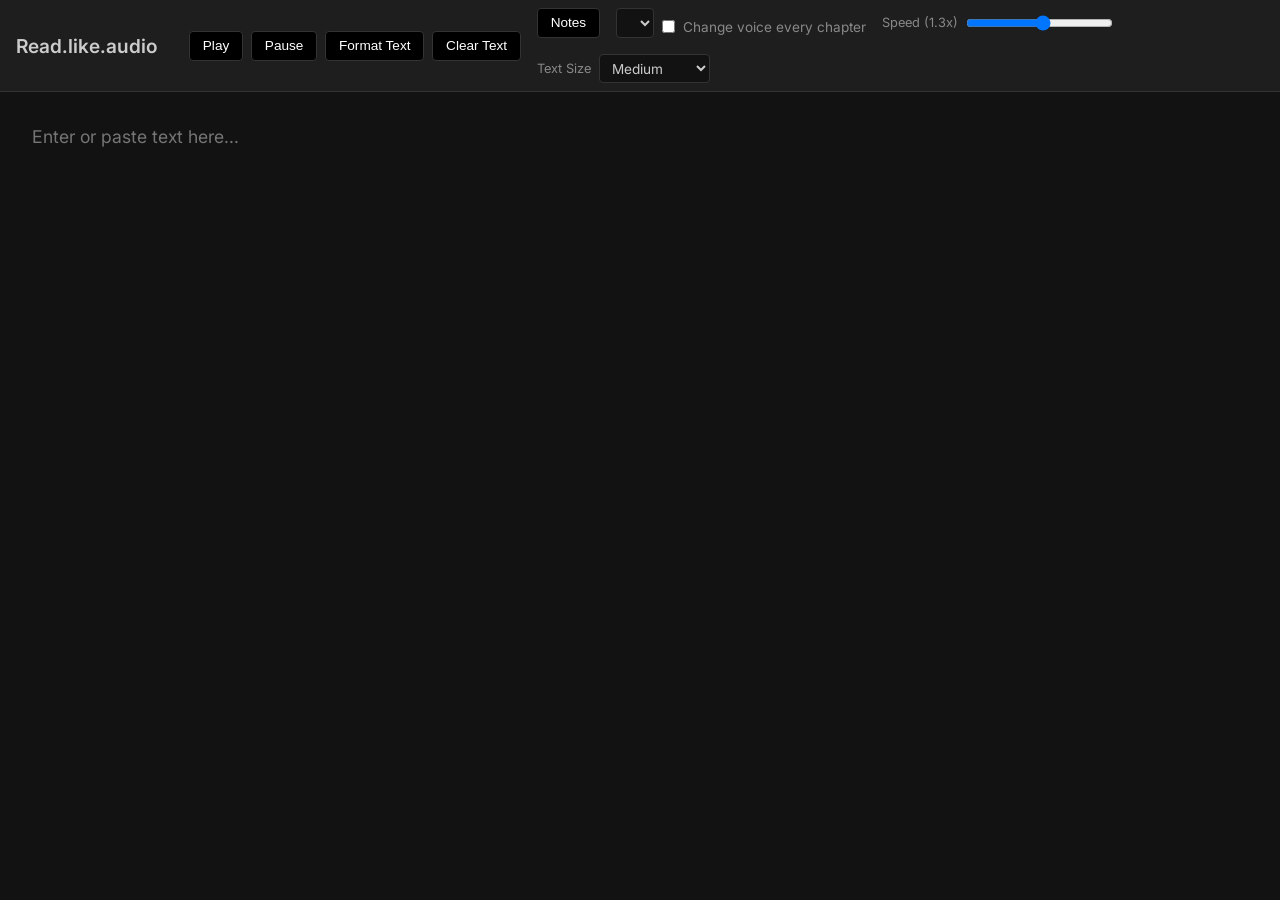
<file: src/index.html>
<!DOCTYPE html>
<html lang="en">
<head>
    <meta charset="UTF-8">
    <meta name="viewport" content="width=device-width, initial-scale=1.0">
    <title>Read.like.audio: Smart Screen Reader</title>
    <link href="https://fonts.googleapis.com/css2?family=Inter:wght@300;400;600&display=swap" rel="stylesheet">
    <link rel="stylesheet" href="styles.css">
    <meta name="description" content="A simple, minimalist screen reader with built-in text formatting and voice synthesis.">
</head>
<body>
    <div class="container">
        <header class="sticky-header">
            <div class="header-left">
                <div class="header-title">
                    <h1><a href="https://github.com/LikeDotAudio/Read.Like.audio" target="_blank" rel="noopener noreferrer">Read.like.audio</a></h1>
                </div>
                <div class="button-row">
                    <button id="btn-play" class="btn primary">Play</button>
                    <button id="btn-pause" class="btn secondary">Pause</button>
                    <button id="btn-format" class="btn secondary">Format Text</button>
                    <button id="btn-clear-text" class="btn danger">Clear Text</button>
                </div>
            </div>
            <div class="controls-section">
                <div class="row">
                    <button id="btn-notes" class="btn secondary">Notes</button>
                    <div class="control-group">
                        <select id="voice-select">
                            <option>Loading voices...</option>
                        </select>
                        <div style="display: flex; align-items: center; gap: 0.5rem; margin-top: 0.5rem;">
                            <input type="checkbox" id="alternate-voice-checkbox">
                            <label for="alternate-voice-checkbox" style="font-size: 0.85rem; cursor: pointer;">Change voice every chapter</label>
                        </div>
                    </div>
                    <div class="control-group">
                        <label for="rate-slider">Speed (<span id="rate-value">1.3</span>x)</label>
                        <input type="range" id="rate-slider" min="0.5" max="2" value="1.3" step="0.1">
                    </div>
                    <div class="control-group">
                        <label for="size-select">Text Size</label>
                        <select id="size-select">
                            <option value="1.5rem">Small</option>
                            <option value="2rem" selected>Medium</option>
                            <option value="2.5rem">Large</option>
                            <option value="3.5rem">Extra Large</option>
                        </select>
                    </div>
                </div>
            </div>
        </header>

        <main class="content-area">
            <div id="toc-sidebar" style="display: none;">
                <h3>Chapters</h3>
                <ul id="toc-list"></ul>
            </div>
            <div class="reader-area">
                <textarea id="text-input" placeholder="Enter or paste text here..."></textarea>
                <div id="prompter-view" style="display: none;"></div>
            </div>
        </main>

        <!-- Notes Modal -->
        <div id="notes-modal" class="modal" style="display: none;">
            <div class="modal-content">
                <div class="modal-header">
                    <h2 style="color: var(--text-primary);">Favorited Notes</h2>
                    <button id="btn-close-notes" class="btn secondary">Close</button>
                </div>
                <textarea id="notes-output" readonly></textarea>
                <div style="display: flex; justify-content: flex-end; gap: 1rem;">
                    <button id="btn-clear-notes" class="btn danger">Clear Notes</button>
                    <button id="btn-copy-notes" class="btn primary">Copy to Clipboard</button>
                </div>
            </div>
        </div>
    </div>
    <script src="script.js"></script>
    <script src="Prompter.js"></script>
    <script src="Header.js"></script>
    <script src="NoteBook.js"></script>
</body>
</html>
</file>
<file: src/styles.css>
:root {
    --bg: #121212;
    --panel-bg: #1e1e1e;
    --border: #333333;
    --text-primary: #cccccc;
    --text-secondary: #888888;
    --accent: #ffffff;
    --accent-bg: #333333;
    --prompter-font-size: 2rem;
}

* {
    box-sizing: border-box;
    margin: 0;
    padding: 0;
}

body {
    font-family: 'Inter', sans-serif;
    background: var(--bg);
    color: var(--text-primary);
    height: 100vh;
    overflow: hidden; /* Prevent body scroll, everything scrolls internally */
    display: flex;
    flex-direction: column;
}

.container {
    width: 100%;
    height: 100%;
    display: flex;
    flex-direction: column;
}

/* Minimalist Header */
.sticky-header {
    display: flex;
    flex-wrap: wrap;
    align-items: center;
    justify-content: space-between;
    padding: 0.5rem 1rem;
    background: var(--panel-bg);
    border-bottom: 1px solid var(--border);
    gap: 1rem;
    z-index: 100;
}

.header-left {
    display: flex;
    align-items: center;
    gap: 2rem;
}

.header-title h1 {
    font-size: 1.2rem;
    font-weight: 600;
}

.header-title h1 a {
    color: var(--text-primary);
    text-decoration: none;
    transition: color 0.2s ease;
}

.header-title h1 a:hover {
    color: rgb(244, 144, 44);
    text-shadow: 0 0 10px rgba(244, 144, 44, 0.6);
}

.controls-section {
    flex: 1;
    display: flex;
    flex-wrap: wrap;
    align-items: center;
    justify-content: flex-end;
    gap: 1rem;
}

.row {
    display: flex;
    flex-wrap: wrap;
    align-items: center;
    gap: 1rem;
}

.control-group {
    display: flex;
    align-items: center;
    gap: 0.5rem;
}

label {
    font-size: 0.8rem;
    color: var(--text-secondary);
    white-space: nowrap;
}

select, input[type="range"] {
    padding: 0.3rem 0.5rem;
    background: var(--bg);
    border: 1px solid var(--border);
    color: var(--text-primary);
    border-radius: 4px;
    font-family: 'Inter', sans-serif;
    outline: none;
    font-size: 0.85rem;
}

select:focus, input[type="range"]:focus {
    border-color: var(--text-secondary);
}

.button-row {
    display: flex;
    gap: 0.5rem;
}

.btn {
    padding: 0.4rem 0.8rem;
    background: #000000;
    border: 1px solid #333333;
    color: #ffffff;
    border-radius: 4px;
    font-size: 0.85rem;
    cursor: pointer;
    transition: background 0.2s, border-color 0.2s;
}

.btn:hover {
    background: #111111;
    border-color: #555555;
}

.btn:active {
    background: rgb(244, 144, 44);
    border-color: rgb(44, 144, 244);
}

.btn.primary {
    background: #000000;
    color: #ffffff;
    border: 1px solid #333333;
}

.btn.primary:hover {
    background: #111111;
}

.btn.primary:active {
    background: rgb(244, 144, 44);
    border-color: rgb(44, 144, 244);
}

.btn.running {
    background: rgb(44, 144, 244) !important;
    border-color: rgb(44, 144, 244) !important;
    color: #ffffff;
}

/* Main Content Area */
.content-area {
    display: flex;
    flex: 1;
    overflow: hidden;
}

/* TOC Sidebar */
#toc-sidebar {
    width: 250px;
    background: var(--panel-bg);
    border-right: 1px solid var(--border);
    padding: 1rem;
    overflow-y: auto;
}

#toc-sidebar h3 {
    margin-bottom: 1rem;
    font-size: 1rem;
    color: var(--text-primary);
    font-weight: normal;
    text-transform: uppercase;
    letter-spacing: 1px;
}

#toc-list {
    list-style: none;
}

#toc-list li {
    margin-bottom: 0.5rem;
    cursor: pointer;
    color: var(--text-secondary);
    font-size: 0.9rem;
}

#toc-list li:hover {
    color: var(--text-primary);
}

#toc-list li.toc-active {
    color: rgb(244, 144, 44);
    text-shadow: 0 0 10px rgba(244, 144, 44, 0.6);
    font-weight: 600;
}

/* Reader Area */
.reader-area {
    flex: 1;
    display: flex;
    flex-direction: column;
    min-width: 0;
    height: 100%;
}

textarea {
    flex: 1;
    width: 100%;
    background: var(--bg);
    border: none;
    padding: 2rem;
    color: var(--text-primary);
    font-size: 1.1rem;
    line-height: 1.5;
    font-family: 'Inter', sans-serif;
    resize: none;
    outline: none;
}

/* Teleprompter Mode */
#prompter-view {
    flex: 1;
    width: 100%;
    background: var(--bg);
    padding: 2rem 4rem;
    color: var(--text-primary);
    font-size: var(--prompter-font-size);
    line-height: 1.6;
    font-family: 'Inter', sans-serif;
    overflow-y: auto;
}

.prompter-line {
    display: flex;
    gap: 1.5rem;
    margin-bottom: 1.5rem;
    cursor: pointer;
    padding: 0.5rem;
    border-left: 2px solid transparent;
}

.heading-line {
    color: var(--text-primary);
}

.heading-line.active {
    color: rgb(244, 144, 44) !important;
    text-shadow: 0 0 12px rgba(244, 144, 44, 0.7);
}

.prompter-line:hover {
    background: var(--panel-bg);
}

.prompter-line.active {
    background: #2a2a2a;
    border-left: 2px solid var(--text-primary);
}

.line-number {
    color: var(--border);
    font-size: 0.5em;
    min-width: 2rem;
    text-align: right;
    user-select: none;
    padding-top: 0.4rem;
}

.line-text {
    flex: 1;
}

.highlight {
    background: var(--text-primary);
    color: var(--bg);
}

.line-action {
    display: flex;
    align-items: center;
    padding-left: 1rem;
}

.line-action input[type="checkbox"] {
    width: 1.5rem;
    height: 1.5rem;
    cursor: pointer;
    accent-color: var(--text-primary);
}

/* Modal */
.modal {
    position: fixed;
    top: 0; left: 0; width: 100vw; height: 100vh;
    background: rgba(0,0,0,0.8);
    display: flex;
    align-items: center;
    justify-content: center;
    z-index: 1000;
}
.modal-content {
    background: var(--panel-bg);
    width: 80%;
    max-width: 800px;
    height: 80vh;
    border-radius: 8px;
    display: flex;
    flex-direction: column;
    padding: 1.5rem;
    border: 1px solid var(--border);
}
.modal-header {
    display: flex;
    justify-content: space-between;
    align-items: center;
    margin-bottom: 1rem;
}
#notes-output {
    flex: 1;
    margin-bottom: 1rem;
    background: var(--bg);
    border: 1px solid var(--border);
    padding: 1rem;
    color: var(--text-primary);
    font-size: 1rem;
    resize: none;
    outline: none;
}
</file>
